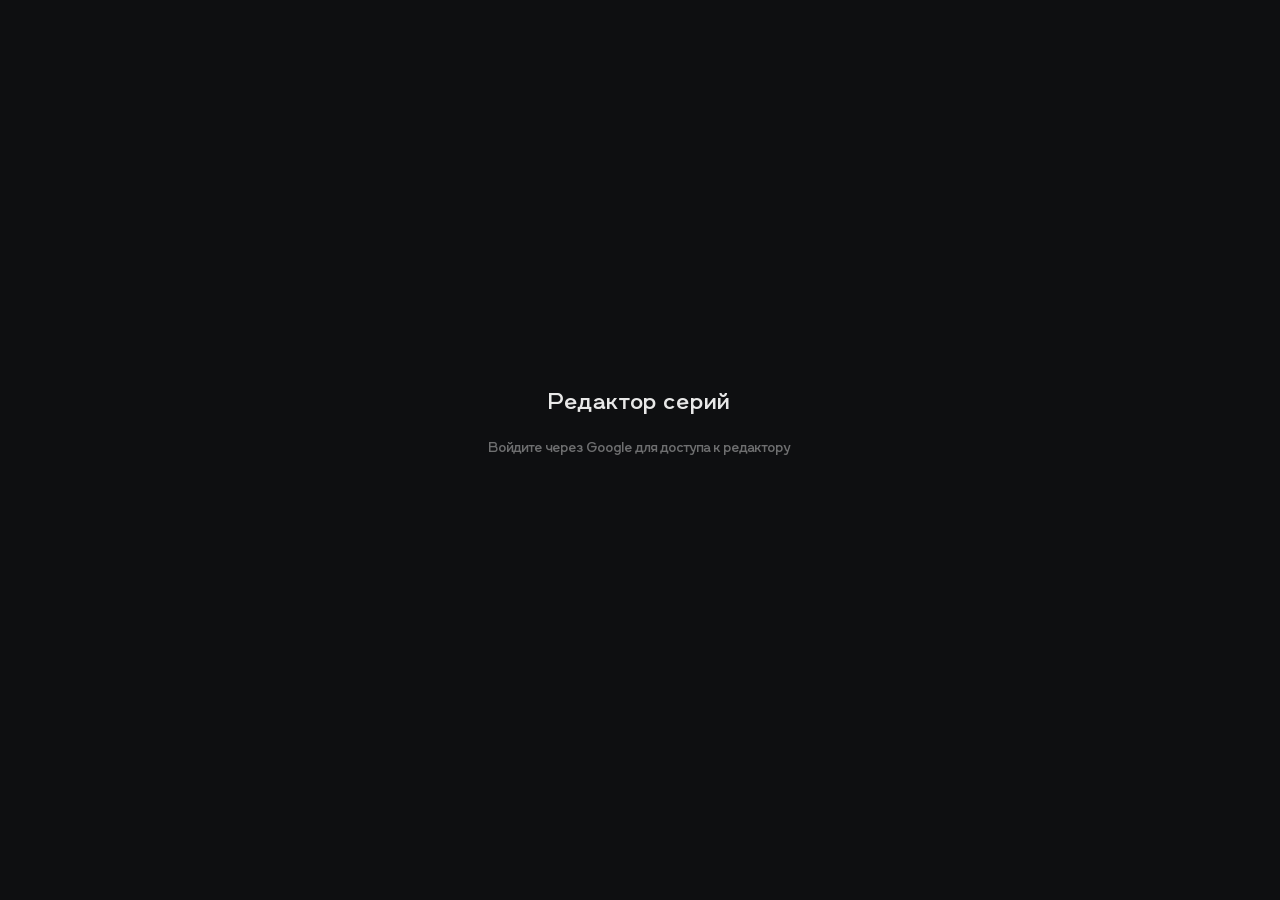
<file: edit/index.html>
<!DOCTYPE html>
<html lang="ru">
<head>
  <meta charset="UTF-8">
  <meta name="viewport" content="width=device-width, initial-scale=1.0">
  <title>Редактор</title>
  <meta name="robots" content="noindex, nofollow">
  <style>
    @font-face { font-family: 'Gros Ventre'; src: url('../Gros-Ventre-Regular.ttf') format('truetype'); font-weight: normal; font-style: normal; }
    * { margin: 0; padding: 0; box-sizing: border-box; }
    body { font-family: 'Gros Ventre', sans-serif; background: #0e0f11; color: #e8e8e8; min-height: 100vh; }
    ::-webkit-scrollbar { width: 6px; } ::-webkit-scrollbar-track { background: transparent; } ::-webkit-scrollbar-thumb { background: rgba(255,255,255,0.15); border-radius: 3px; }

    .auth-screen { display: flex; flex-direction: column; align-items: center; justify-content: center; height: 100vh; gap: 24px; }
    .auth-screen h1 { font-size: 22px; font-weight: 400; letter-spacing: 0.04em; }
    .auth-screen p { font-size: 13px; color: rgba(255,255,255,0.4); max-width: 400px; text-align: center; line-height: 1.6; }
    .auth-screen .error { color: #ef4444; font-size: 13px; }
    #g_id_signin { border-radius: 12px; overflow: hidden; }

    .topbar { display: flex; align-items: center; justify-content: space-between; padding: 14px 24px; border-bottom: 1px solid rgba(255,255,255,0.08); background: rgba(14,15,17,0.95); backdrop-filter: blur(12px); position: sticky; top: 0; z-index: 20; }
    .topbar h1 { font-size: 16px; font-weight: 400; letter-spacing: 0.04em; }
    .topbar-actions { display: flex; gap: 10px; align-items: center; }
    .topbar-user { font-size: 12px; color: rgba(255,255,255,0.4); margin-right: 8px; }
    .btn { padding: 8px 18px; border-radius: 20px; border: 1px solid rgba(255,255,255,0.12); background: rgba(255,255,255,0.05); color: #e8e8e8; font-family: 'Gros Ventre', sans-serif; font-size: 13px; cursor: pointer; transition: all 0.2s; }
    .btn:hover { background: rgba(255,255,255,0.1); }
    .btn.accent { background: #22C55E; color: #000; border-color: #22C55E; font-weight: 600; }
    .btn.accent:hover { background: #16a34a; }
    .btn.danger { border-color: #ef4444; color: #ef4444; }
    .btn.danger:hover { background: #ef4444; color: #fff; }
    .btn.sm { padding: 5px 12px; font-size: 11px; }
    .btn:disabled { opacity: 0.4; cursor: not-allowed; }

    .layout { display: flex; height: calc(100vh - 53px); }
    .sidebar { width: 260px; min-width: 260px; border-right: 1px solid rgba(255,255,255,0.08); overflow-y: auto; padding: 12px 0; display: flex; flex-direction: column; }
    .sidebar-list { flex: 1; overflow-y: auto; }
    .sidebar-item { padding: 10px 16px; cursor: pointer; transition: background 0.15s; display: flex; align-items: center; gap: 10px; position: relative; }
    .sidebar-item:hover { background: rgba(255,255,255,0.04); }
    .sidebar-item.active { background: rgba(34,197,94,0.1); border-left: 3px solid #22C55E; }
    .sidebar-item.drag-over-item { border-top: 2px solid #22C55E; }
    .sidebar-item img { width: 36px; height: 46px; object-fit: cover; border-radius: 5px; flex-shrink: 0; }
    .sidebar-item-info { flex: 1; min-width: 0; }
    .sidebar-item-name { font-size: 13px; white-space: nowrap; overflow: hidden; text-overflow: ellipsis; }
    .sidebar-item-count { font-size: 10px; color: rgba(255,255,255,0.35); margin-top: 2px; }
    .sidebar-item-actions { display: flex; gap: 4px; opacity: 0; transition: opacity 0.15s; }
    .sidebar-item:hover .sidebar-item-actions { opacity: 1; }
    .sidebar-item-actions button { width: 24px; height: 24px; border-radius: 6px; border: none; background: rgba(255,255,255,0.06); color: rgba(255,255,255,0.5); font-size: 12px; cursor: pointer; display: flex; align-items: center; justify-content: center; transition: all 0.15s; }
    .sidebar-item-actions button:hover { background: rgba(255,255,255,0.12); color: #fff; }
    .sidebar-item-actions button.del:hover { background: rgba(239,68,68,0.2); color: #ef4444; }
    .sidebar-add { padding: 12px 16px; border-top: 1px solid rgba(255,255,255,0.08); }
    .sidebar-add .btn { width: 100%; justify-content: center; display: flex; align-items: center; gap: 6px; }

    .name-edit { background: none; border: 1px solid rgba(34,197,94,0.4); border-radius: 6px; color: #e8e8e8; font-family: 'Gros Ventre', sans-serif; font-size: 13px; padding: 2px 6px; width: 100%; outline: none; }
    .name-edit:focus { border-color: #22C55E; }

    .main { flex: 1; overflow-y: auto; padding: 24px; }
    .main-empty { display: flex; align-items: center; justify-content: center; height: 100%; color: rgba(255,255,255,0.3); font-size: 16px; }
    .pack-header { display: flex; align-items: center; justify-content: space-between; margin-bottom: 20px; gap: 12px; flex-wrap: wrap; }
    .pack-header h2 { font-size: 22px; font-weight: 400; display: flex; align-items: center; gap: 10px; }
    .pack-header .count { font-size: 13px; color: rgba(255,255,255,0.4); }
    .pack-header-actions { display: flex; gap: 8px; }

    .photo-grid { display: grid; grid-template-columns: repeat(auto-fill, minmax(160px, 1fr)); gap: 14px; }
    .photo-card { position: relative; border-radius: 10px; overflow: hidden; background: #1a1b1e; cursor: grab; transition: transform 0.2s, box-shadow 0.2s; }
    .photo-card:hover { transform: translateY(-2px); box-shadow: 0 8px 24px rgba(0,0,0,0.4); }
    .photo-card.dragging { opacity: 0.4; transform: scale(0.95); }
    .photo-card.drag-over { box-shadow: 0 0 0 2px #22C55E; }
    .photo-card img { width: 100%; aspect-ratio: 3/4; object-fit: cover; display: block; }
    .photo-card-actions { position: absolute; top: 0; right: 0; display: flex; flex-direction: column; gap: 4px; padding: 6px; opacity: 0; transition: opacity 0.2s; }
    .photo-card:hover .photo-card-actions { opacity: 1; }
    .photo-card-actions button { width: 28px; height: 28px; border-radius: 50%; border: none; background: rgba(0,0,0,0.6); backdrop-filter: blur(4px); color: #fff; font-size: 14px; cursor: pointer; display: flex; align-items: center; justify-content: center; transition: background 0.15s; }
    .photo-card-actions button:hover { background: rgba(255,255,255,0.2); }
    .photo-card-actions button.cover-btn.active { background: #22C55E; color: #000; }
    .photo-card .cover-badge { position: absolute; bottom: 8px; left: 8px; background: #22C55E; color: #000; font-size: 10px; font-weight: 600; padding: 3px 8px; border-radius: 10px; letter-spacing: 0.06em; text-transform: uppercase; }
    .photo-card .idx { position: absolute; top: 8px; left: 8px; background: rgba(0,0,0,0.5); backdrop-filter: blur(4px); color: rgba(255,255,255,0.7); font-size: 11px; padding: 2px 7px; border-radius: 8px; }

    .upload-zone { border: 2px dashed rgba(255,255,255,0.12); border-radius: 12px; padding: 40px; text-align: center; color: rgba(255,255,255,0.3); font-size: 14px; cursor: pointer; transition: all 0.2s; margin-top: 16px; }
    .upload-zone:hover { border-color: rgba(34,197,94,0.4); color: rgba(255,255,255,0.5); }
    .upload-zone.drag-active { border-color: #22C55E; background: rgba(34,197,94,0.05); }

    .modal-overlay { position: fixed; inset: 0; background: rgba(0,0,0,0.7); backdrop-filter: blur(4px); display: flex; align-items: center; justify-content: center; z-index: 100; }
    .modal { background: #1a1b1e; border: 1px solid rgba(255,255,255,0.1); border-radius: 16px; padding: 28px; width: 90%; max-width: 440px; }
    .modal h3 { font-size: 18px; font-weight: 400; margin-bottom: 20px; }
    .modal label { display: block; font-size: 12px; color: rgba(255,255,255,0.5); margin-bottom: 6px; letter-spacing: 0.04em; }
    .modal input[type="text"], .modal input[type="file"] { width: 100%; background: rgba(255,255,255,0.04); border: 1px solid rgba(255,255,255,0.12); border-radius: 10px; padding: 10px 14px; color: #e8e8e8; font-family: 'Gros Ventre', sans-serif; font-size: 14px; outline: none; margin-bottom: 16px; }
    .modal input[type="text"]:focus { border-color: #22C55E; }
    .modal input[type="file"] { cursor: pointer; padding: 8px; }
    .modal input[type="file"]::file-selector-button { background: rgba(255,255,255,0.06); border: 1px solid rgba(255,255,255,0.12); border-radius: 8px; color: #e8e8e8; font-family: 'Gros Ventre', sans-serif; font-size: 12px; padding: 6px 14px; cursor: pointer; margin-right: 10px; }
    .modal input[type="file"]::file-selector-button:hover { background: rgba(255,255,255,0.1); }
    .modal-actions { display: flex; gap: 10px; justify-content: flex-end; margin-top: 8px; }
    .modal .progress { font-size: 12px; color: rgba(255,255,255,0.4); margin-bottom: 12px; min-height: 18px; }

    .confirm-text { font-size: 14px; color: rgba(255,255,255,0.7); line-height: 1.6; margin-bottom: 20px; }

    .status { position: fixed; bottom: 20px; right: 20px; background: #22C55E; color: #000; padding: 10px 20px; border-radius: 12px; font-size: 13px; font-weight: 600; opacity: 0; transform: translateY(10px); transition: all 0.3s; z-index: 200; pointer-events: none; }
    .status.show { opacity: 1; transform: translateY(0); }
    .status.error { background: #ef4444; color: #fff; }

    .loading { display: flex; align-items: center; justify-content: center; height: 100%; gap: 10px; }
    .spinner { width: 24px; height: 24px; border: 2px solid rgba(255,255,255,0.1); border-top-color: #22C55E; border-radius: 50%; animation: spin 0.8s linear infinite; }
    @keyframes spin { to { transform: rotate(360deg); } }

    @media (max-width: 760px) {
      .sidebar { width: 100%; min-width: 0; border-right: none; border-bottom: 1px solid rgba(255,255,255,0.08); max-height: 35vh; }
      .layout { flex-direction: column; }
      .photo-grid { grid-template-columns: repeat(auto-fill, minmax(120px, 1fr)); gap: 10px; }
    }
  </style>
</head>
<body>

<div id="auth-screen" class="auth-screen" style="display:none">
  <h1>Редактор серий</h1>
  <p>Войдите через Google для доступа к редактору</p>
  <div id="g_id_signin"></div>
  <div class="error" id="auth-error"></div>
</div>

<div id="app" style="display:none">
  <div class="topbar">
    <h1>Редактор серий</h1>
    <div class="topbar-actions">
      <span class="topbar-user" id="user-email"></span>
      <button class="btn" id="btn-reload" onclick="reloadData()">⟳ Загрузить</button>
      <button class="btn accent" id="btn-save" onclick="saveToGitHub()">Сохранить на сайте</button>
      <button class="btn" onclick="logout()">Выйти</button>
    </div>
  </div>
  <div class="layout">
    <div class="sidebar">
      <div class="sidebar-list" id="sidebar">
        <div class="loading"><div class="spinner"></div></div>
      </div>
      <div class="sidebar-add">
        <button class="btn" onclick="showCreatePack()">+ Новая серия</button>
      </div>
    </div>
    <div class="main" id="main">
      <div class="main-empty">Выберите серию слева</div>
    </div>
  </div>
</div>

<div class="status" id="status"></div>

<script src="https://accounts.google.com/gsi/client" async defer></script>
<script>
const REPO_OWNER = "WwLEVRAMww";
const REPO_NAME = "portfolio";
const CONFIG_PATH = "packs-config.json";
const DRIVE_FOLDER_ID = "1_zVX9cm_s9vXdny7Ipsc2rsigGwcXZIG";
const DRIVE_API_KEY = "AIzaSyBz98xF6vEsgjpf53yTM8zuttlMJRxwbes";
const ALLOWED_EMAILS = ["levram13@gmail.com", "minipower240807@gmail.com"];

let googleClientId = "";
let githubToken = "";
let packs = [];
let selectedPack = -1;
let config = { packs: {} };
let configSha = null;
let userEmail = "";
let driveToken = null;

function img(id) { return `https://lh3.googleusercontent.com/d/${id}`; }

function showStatus(msg, isError) {
  const s = document.getElementById("status");
  s.textContent = msg;
  s.className = "status show" + (isError ? " error" : "");
  clearTimeout(s._t);
  s._t = setTimeout(() => s.className = "status", 3000);
}

// --- Setup ---
function loadSetup() {
  googleClientId = atob("NTk3NzEyMzM3MzUtczB2NWY2M2prdTFlY3JtNzNkdGpoZ3ZyYjRzYWZvbXQuYXBwcy5nb29nbGV1c2VyY29udGVudC5jb20=");
  githubToken = atob("Z2hwX0VXSktHRUp1WUVVUVN1SDVrd3d5c2VrM0d2ZldtWjBpeWpNUg==");
  return true;
}
function logout() {
  google.accounts.id.disableAutoSelect();
  location.reload();
}

// --- Google Auth ---
function initGoogleAuth() {
  if (typeof google === "undefined" || !google.accounts) {
    setTimeout(initGoogleAuth, 200);
    return;
  }
  google.accounts.id.initialize({
    client_id: googleClientId,
    callback: onGoogleLogin,
    auto_select: false
  });
  google.accounts.id.renderButton(
    document.getElementById("g_id_signin"),
    { theme: "filled_black", size: "large", shape: "pill", text: "signin_with", width: 280 }
  );
}

function onGoogleLogin(response) {
  const payload = JSON.parse(atob(response.credential.split(".")[1]));
  userEmail = payload.email;
  if (!ALLOWED_EMAILS.includes(userEmail)) {
    document.getElementById("auth-error").textContent = "Доступ запрещён: " + userEmail;
    return;
  }
  document.getElementById("auth-screen").style.display = "none";
  document.getElementById("app").style.display = "block";
  document.getElementById("user-email").textContent = userEmail;
  showDriveAuth();
}

function showDriveAuth() {
  document.getElementById("sidebar").innerHTML = '<div class="loading"><div class="spinner"></div></div>';
  document.getElementById("main").innerHTML = `
    <div class="main-empty" style="flex-direction:column;gap:16px">
      <p>Нужно разрешить доступ к Google Диску для загрузки и управления фотографиями</p>
      <button class="btn accent" id="btn-drive-auth" onclick="requestDriveToken()">Разрешить доступ к Диску</button>
    </div>`;
}

function requestDriveToken() {
  const btn = document.getElementById("btn-drive-auth");
  if (btn) { btn.disabled = true; btn.textContent = "Откройте popup..."; }
  google.accounts.oauth2.initTokenClient({
    client_id: googleClientId,
    scope: "https://www.googleapis.com/auth/drive",
    callback: (tokenResponse) => {
      driveToken = tokenResponse.access_token;
      loadEditorData();
    },
    error_callback: (err) => {
      showStatus("Ошибка: " + (err.message || err.type), true);
      if (btn) { btn.disabled = false; btn.textContent = "Попробовать снова"; }
    }
  }).requestAccessToken();
}

// --- GitHub API ---
async function ghFetch(path, method, body) {
  const url = `https://api.github.com/repos/${REPO_OWNER}/${REPO_NAME}/contents/${path}`;
  const opts = { method, headers: { "Authorization": `token ${githubToken}`, "Accept": "application/vnd.github.v3+json" } };
  if (body) { opts.headers["Content-Type"] = "application/json"; opts.body = JSON.stringify(body); }
  const r = await fetch(url, opts);
  if (!r.ok) throw new Error(`GitHub API ${r.status}: ${await r.text()}`);
  return r.json();
}

async function loadConfig() {
  try {
    const d = await ghFetch(CONFIG_PATH, "GET");
    config = JSON.parse(atob(d.content));
    configSha = d.sha;
  } catch(e) {
    config = { packs: {} };
    configSha = null;
  }
}

async function saveConfig() {
  const content = btoa(unescape(encodeURIComponent(JSON.stringify(config, null, 2))));
  const body = { message: "Update packs config via editor", content };
  if (configSha) body.sha = configSha;
  const d = await ghFetch(CONFIG_PATH, "PUT", body);
  configSha = d.sha;
}

// --- Drive API ---
async function driveList(q) {
  const r = await fetch(`https://www.googleapis.com/drive/v3/files?q=${encodeURIComponent(q)}&key=${DRIVE_API_KEY}&fields=files(id,name,mimeType)&pageSize=100`);
  if (!r.ok) throw new Error(`Drive API ${r.status}`);
  const d = await r.json();
  return d.files || [];
}

async function driveCreateFolder(name) {
  const metadata = { name, mimeType: "application/vnd.google-apps.folder", parents: [DRIVE_FOLDER_ID] };
  const r = await fetch("https://www.googleapis.com/drive/v3/files", {
    method: "POST",
    headers: { "Authorization": `Bearer ${driveToken}`, "Content-Type": "application/json" },
    body: JSON.stringify(metadata)
  });
  if (!r.ok) throw new Error(`Drive create folder ${r.status}: ${await r.text()}`);
  return r.json();
}

async function driveRenameFolder(fileId, name) {
  const r = await fetch(`https://www.googleapis.com/drive/v3/files/${fileId}`, {
    method: "PATCH",
    headers: { "Authorization": `Bearer ${driveToken}`, "Content-Type": "application/json" },
    body: JSON.stringify({ name })
  });
  if (!r.ok) throw new Error(`Drive rename ${r.status}: ${await r.text()}`);
  return r.json();
}

async function driveDeleteFile(fileId) {
  const r = await fetch(`https://www.googleapis.com/drive/v3/files/${fileId}`, {
    method: "DELETE",
    headers: { "Authorization": `Bearer ${driveToken}` }
  });
  if (!r.ok) throw new Error(`Drive delete ${r.status}: ${await r.text()}`);
}

async function driveUploadFile(folderId, file) {
  const metadata = { name: file.name, parents: [folderId] };
  const form = new FormData();
  form.append("metadata", new Blob([JSON.stringify(metadata)], { type: "application/json" }));
  form.append("file", file);
  const r = await fetch("https://www.googleapis.com/upload/drive/v3/files?uploadType=multipart", {
    method: "POST",
    headers: { "Authorization": `Bearer ${driveToken}` },
    body: form
  });
  if (!r.ok) throw new Error(`Drive upload ${r.status}: ${await r.text()}`);
  return r.json();
}

// --- Editor ---
async function loadEditorData() {
  try {
    await loadConfig();
    const folders = await driveList(`'${DRIVE_FOLDER_ID}' in parents and mimeType='application/vnd.google-apps.folder'`);
    packs = [];
    if (folders.length) {
      for (const f of folders) {
        if (f.name.startsWith("_")) continue;
        const files = await driveList(`'${f.id}' in parents and mimeType contains 'image/'`);
        if (!files.length) continue;
        packs.push({ name: f.name, folderId: f.id, files: files.map(x => ({ id: x.id, name: x.name })) });
      }
    } else {
      const files = await driveList(`'${DRIVE_FOLDER_ID}' in parents and mimeType contains 'image/'`);
      if (files.length) packs.push({ name: "Портфолио", folderId: DRIVE_FOLDER_ID, files: files.map(x => ({ id: x.id, name: x.name })) });
    }
    packs.forEach(p => {
      if (!config.packs[p.folderId]) config.packs[p.folderId] = { coverId: p.files[0]?.id || null, photoOrder: p.files.map(f => f.id) };
    });
    renderSidebar();
  } catch(e) {
    document.getElementById("sidebar").innerHTML = `<div style="padding:20px;color:#ef4444">Ошибка: ${e.message}</div>`;
  }
}

function reloadData() {
  document.getElementById("sidebar").innerHTML = '<div class="loading"><div class="spinner"></div></div>';
  document.getElementById("main").innerHTML = '<div class="main-empty">Загрузка...</div>';
  selectedPack = -1;
  loadEditorData();
}

function renderSidebar() {
  const sb = document.getElementById("sidebar");
  sb.innerHTML = "";
  packs.forEach((p, i) => {
    const pc = config.packs[p.folderId];
    const coverId = pc?.coverId || p.files[0]?.id;
    const d = document.createElement("div");
    d.className = "sidebar-item" + (i === selectedPack ? " active" : "");
    d.dataset.idx = i;
    d.onclick = (e) => { if (e.target.tagName !== "INPUT" && e.target.tagName !== "BUTTON") selectPack(i); };
    d.draggable = true;
    d.innerHTML = `
      <img src="${coverId ? img(coverId) : ''}" alt="">
      <div class="sidebar-item-info">
        <div class="sidebar-item-name" id="pack-name-${i}">${p.name}</div>
        <div class="sidebar-item-count">${p.files.length} фото</div>
      </div>
      <div class="sidebar-item-actions">
        <button onclick="startRenamePack(${i})" title="Переименовать">✎</button>
        <button class="del" onclick="confirmDeletePack(${i})" title="Удалить">✕</button>
      </div>`;
    d.addEventListener("dragstart", onPackDragStart);
    d.addEventListener("dragover", onPackDragOver);
    d.addEventListener("dragleave", onPackDragLeave);
    d.addEventListener("drop", onPackDrop);
    d.addEventListener("dragend", onPackDragEnd);
    sb.appendChild(d);
  });
}

function selectPack(idx) { selectedPack = idx; renderSidebar(); renderPack(); }

function getOrderedPhotos(p) {
  const pc = config.packs[p.folderId];
  if (!pc?.photoOrder?.length) return p.files.map(f => f.id);
  const idSet = new Set(p.files.map(f => f.id));
  const ordered = pc.photoOrder.filter(id => idSet.has(id));
  const rest = p.files.filter(f => !ordered.includes(f.id)).map(f => f.id);
  return [...ordered, ...rest];
}

function renderPack() {
  const p = packs[selectedPack];
  if (!p) return;
  const pc = config.packs[p.folderId];
  const ids = getOrderedPhotos(p);
  const idToFile = {};
  p.files.forEach(f => { idToFile[f.id] = f; });

  const main = document.getElementById("main");
  main.innerHTML = `
    <div class="pack-header">
      <h2><span id="pack-title">${p.name}</span> <span class="count">${ids.length} фото</span></h2>
      <div class="pack-header-actions">
        <button class="btn sm" onclick="startRenamePack(${selectedPack})">Переименовать</button>
        <button class="btn sm danger" onclick="confirmDeletePack(${selectedPack})">Удалить серию</button>
      </div>
    </div>
    <div class="photo-grid" id="photo-grid"></div>
    <div class="upload-zone" id="upload-zone" onclick="document.getElementById('file-input').click()">
      Перетащите фото сюда или нажмите для выбора
      <input type="file" id="file-input" multiple accept="image/*" style="display:none" onchange="uploadPhotos(this.files)">
    </div>`;

  const grid = document.getElementById("photo-grid");
  ids.forEach((id, i) => {
    const f = idToFile[id];
    if (!f) return;
    const isCover = pc.coverId === id;
    const card = document.createElement("div");
    card.className = "photo-card";
    card.draggable = true;
    card.dataset.idx = i;
    card.dataset.id = id;
    card.innerHTML = `
      <img src="${img(id)}" alt="${f.name}" loading="lazy">
      <span class="idx">${i + 1}</span>
      ${isCover ? '<span class="cover-badge">Заглавное</span>' : ''}
      <div class="photo-card-actions">
        <button class="cover-btn ${isCover ? 'active' : ''}" onclick="setCover('${id}')" title="Заглавное">★</button>
        <button onclick="movePhoto(${i}, -1)" title="Вверх">↑</button>
        <button onclick="movePhoto(${i}, 1)" title="Вниз">↓</button>
        <button onclick="confirmDeletePhoto('${id}', ${i})" title="Удалить" style="color:#ef4444">✕</button>
      </div>`;
    card.addEventListener("dragstart", onDragStart);
    card.addEventListener("dragover", onDragOver);
    card.addEventListener("dragleave", onDragLeave);
    card.addEventListener("drop", onDrop);
    card.addEventListener("dragend", onDragEnd);
    grid.appendChild(card);
  });

  const uz = document.getElementById("upload-zone");
  uz.addEventListener("dragover", (e) => { e.preventDefault(); uz.classList.add("drag-active"); });
  uz.addEventListener("dragleave", () => uz.classList.remove("drag-active"));
  uz.addEventListener("drop", (e) => { e.preventDefault(); uz.classList.remove("drag-active"); uploadPhotos(e.dataTransfer.files); });
}

// --- Photo reorder ---
let dragIdx = null;
function onDragStart(e) { dragIdx = +e.currentTarget.dataset.idx; e.currentTarget.classList.add("dragging"); e.dataTransfer.effectAllowed = "move"; }
function onDragOver(e) { e.preventDefault(); e.currentTarget.classList.add("drag-over"); }
function onDragLeave(e) { e.currentTarget.classList.remove("drag-over"); }
function onDragEnd(e) { e.currentTarget.classList.remove("dragging"); document.querySelectorAll(".drag-over").forEach(el => el.classList.remove("drag-over")); }
function onDrop(e) {
  e.preventDefault();
  const toIdx = +e.currentTarget.dataset.idx;
  e.currentTarget.classList.remove("drag-over");
  if (dragIdx === null || dragIdx === toIdx) return;
  const p = packs[selectedPack];
  const ids = getOrderedPhotos(p);
  const [moved] = ids.splice(dragIdx, 1);
  ids.splice(toIdx, 0, moved);
  config.packs[p.folderId].photoOrder = ids;
  renderPack();
  showStatus("Порядок изменён");
  dragIdx = null;
}

function movePhoto(idx, dir) {
  const p = packs[selectedPack];
  const ids = getOrderedPhotos(p);
  const newIdx = idx + dir;
  if (newIdx < 0 || newIdx >= ids.length) return;
  [ids[idx], ids[newIdx]] = [ids[newIdx], ids[idx]];
  config.packs[p.folderId].photoOrder = ids;
  renderPack();
}

function setCover(id) {
  const p = packs[selectedPack];
  config.packs[p.folderId].coverId = id;
  renderPack();
  renderSidebar();
  showStatus("Заглавное фото изменено");
}

// --- Pack reorder ---
let packDragIdx = null;
function onPackDragStart(e) {
  packDragIdx = +e.currentTarget.dataset.idx;
  e.currentTarget.style.opacity = "0.4";
  e.dataTransfer.effectAllowed = "move";
}
function onPackDragOver(e) {
  e.preventDefault();
  document.querySelectorAll(".sidebar-item").forEach(el => el.classList.remove("drag-over-item"));
  e.currentTarget.classList.add("drag-over-item");
}
function onPackDragLeave(e) { e.currentTarget.classList.remove("drag-over-item"); }
function onPackDragEnd(e) {
  e.currentTarget.style.opacity = "";
  document.querySelectorAll(".sidebar-item").forEach(el => el.classList.remove("drag-over-item"));
}
function onPackDrop(e) {
  e.preventDefault();
  const toIdx = +e.currentTarget.dataset.idx;
  e.currentTarget.classList.remove("drag-over-item");
  if (packDragIdx === null || packDragIdx === toIdx) return;
  const [moved] = packs.splice(packDragIdx, 1);
  packs.splice(toIdx, 0, moved);
  if (selectedPack === packDragIdx) selectedPack = toIdx;
  else if (packDragIdx < selectedPack && toIdx >= selectedPack) selectedPack--;
  else if (packDragIdx > selectedPack && toIdx <= selectedPack) selectedPack++;
  renderSidebar();
  showStatus("Порядок серий изменён");
  packDragIdx = null;
}

// --- Rename pack ---
function startRenamePack(idx) {
  const nameEl = document.getElementById(`pack-name-${idx}`);
  if (!nameEl) return;
  const oldName = packs[idx].name;
  nameEl.innerHTML = `<input class="name-edit" type="text" value="${oldName}" data-idx="${idx}">`;
  const input = nameEl.querySelector("input");
  input.focus();
  input.select();
  input.onblur = () => renamePack(idx, input.value.trim() || oldName);
  input.onkeydown = (e) => { if (e.key === "Enter") input.blur(); if (e.key === "Escape") { input.value = oldName; input.blur(); } };
}

async function renamePack(idx, newName) {
  const p = packs[idx];
  if (newName === p.name) { renderSidebar(); return; }
  if (!driveToken) { showStatus("Нет доступа к Диску", true); renderSidebar(); return; }
  try {
    await driveRenameFolder(p.folderId, newName);
    packs[idx].name = newName;
    showStatus("Серия переименована");
    renderSidebar();
    if (selectedPack === idx) renderPack();
  } catch(e) {
    showStatus("Ошибка: " + e.message, true);
    renderSidebar();
  }
}

// --- Delete pack ---
function confirmDeletePack(idx) {
  const p = packs[idx];
  const overlay = document.createElement("div");
  overlay.className = "modal-overlay";
  overlay.innerHTML = `
    <div class="modal">
      <h3>Удалить серию?</h3>
      <div class="confirm-text">«${p.name}» будет удалена с Google Диска без возможности восстановления. (${p.files.length} фото)</div>
      <div class="modal-actions">
        <button class="btn" onclick="this.closest('.modal-overlay').remove()">Отмена</button>
        <button class="btn danger" id="confirm-del-btn">Удалить</button>
      </div>
    </div>`;
  document.body.appendChild(overlay);
  overlay.onclick = (e) => { if (e.target === overlay) overlay.remove(); };
  document.getElementById("confirm-del-btn").onclick = () => { overlay.remove(); deletePack(idx); };
}

async function deletePack(idx) {
  const p = packs[idx];
  if (!driveToken) { showStatus("Нет доступа к Диску", true); return; }
  try {
    await driveDeleteFile(p.folderId);
    delete config.packs[p.folderId];
    packs.splice(idx, 1);
    if (selectedPack === idx) { selectedPack = -1; document.getElementById("main").innerHTML = '<div class="main-empty">Выберите серию слева</div>'; }
    else if (selectedPack > idx) selectedPack--;
    renderSidebar();
    showStatus("Серия удалена");
  } catch(e) {
    showStatus("Ошибка: " + e.message, true);
  }
}

// --- Create pack ---
function showCreatePack() {
  if (!driveToken) { showStatus("Нет доступа к Диску", true); return; }
  const overlay = document.createElement("div");
  overlay.className = "modal-overlay";
  overlay.innerHTML = `
    <div class="modal">
      <h3>Новая серия</h3>
      <label>Название</label>
      <input type="text" id="new-pack-name" placeholder="Название серии">
      <label>Фотографии</label>
      <input type="file" id="new-pack-files" multiple accept="image/*">
      <div class="progress" id="upload-progress"></div>
      <div class="modal-actions">
        <button class="btn" onclick="this.closest('.modal-overlay').remove()">Отмена</button>
        <button class="btn accent" id="create-pack-btn">Создать</button>
      </div>
    </div>`;
  document.body.appendChild(overlay);
  overlay.onclick = (e) => { if (e.target === overlay) overlay.remove(); };
  document.getElementById("create-pack-btn").onclick = () => createPack(overlay);
}

async function createPack(overlay) {
  const name = document.getElementById("new-pack-name").value.trim();
  const files = document.getElementById("new-pack-files").files;
  const progress = document.getElementById("upload-progress");
  const btn = document.getElementById("create-pack-btn");

  if (!name) { showStatus("Введите название", true); return; }
  if (!files.length) { showStatus("Выберите фотографии", true); return; }

  btn.disabled = true;
  btn.textContent = "Создание...";

  try {
    progress.textContent = "Создание папки...";
    const folder = await driveCreateFolder(name);

    const fileIds = [];
    for (let i = 0; i < files.length; i++) {
      progress.textContent = `Загрузка ${i + 1} из ${files.length}...`;
      const uploaded = await driveUploadFile(folder.id, files[i]);
      fileIds.push(uploaded.id);
    }

    packs.push({ name, folderId: folder.id, files: fileIds.map(id => ({ id, name: "" })) });
    config.packs[folder.id] = { coverId: fileIds[0] || null, photoOrder: fileIds };

    overlay.remove();
    selectedPack = packs.length - 1;
    renderSidebar();
    renderPack();
    showStatus(`Серия «${name}» создана (${files.length} фото)`);
  } catch(e) {
    showStatus("Ошибка: " + e.message, true);
    btn.disabled = false;
    btn.textContent = "Создать";
  }
}

// --- Upload photos to existing pack ---
async function uploadPhotos(fileList) {
  if (!fileList.length) return;
  const p = packs[selectedPack];
  if (!p) return;
  if (!driveToken) { showStatus("Нет доступа к Диску", true); return; }

  const zone = document.getElementById("upload-zone");
  const origText = zone.textContent;
  const fileIds = [];

  for (let i = 0; i < fileList.length; i++) {
    zone.textContent = `Загрузка ${i + 1} из ${fileList.length}...`;
    try {
      const uploaded = await driveUploadFile(p.folderId, fileList[i]);
      fileIds.push(uploaded.id);
      p.files.push({ id: uploaded.id, name: fileList[i].name });
    } catch(e) {
      showStatus("Ошибка загрузки: " + e.message, true);
    }
  }

  if (fileIds.length) {
    const pc = config.packs[p.folderId];
    if (!pc.photoOrder) pc.photoOrder = p.files.map(f => f.id);
    else pc.photoOrder = [...pc.photoOrder, ...fileIds];
    showStatus(`Загружено ${fileIds.length} фото`);
  }

  zone.textContent = "Перетащите фото сюда или нажмите для выбора";
  renderPack();
  renderSidebar();
}

// --- Delete photo from pack ---
function confirmDeletePhoto(id, idx) {
  const overlay = document.createElement("div");
  overlay.className = "modal-overlay";
  overlay.innerHTML = `
    <div class="modal">
      <h3>Удалить фото?</h3>
      <div class="confirm-text">Фото будет удалено с Google Диска без возможности восстановления.</div>
      <div class="modal-actions">
        <button class="btn" onclick="this.closest('.modal-overlay').remove()">Отмена</button>
        <button class="btn danger" id="confirm-del-photo">Удалить</button>
      </div>
    </div>`;
  document.body.appendChild(overlay);
  overlay.onclick = (e) => { if (e.target === overlay) overlay.remove(); };
  document.getElementById("confirm-del-photo").onclick = () => { overlay.remove(); deletePhoto(id, idx); };
}

async function deletePhoto(id, idx) {
  if (!driveToken) { showStatus("Нет доступа к Диску", true); return; }
  const p = packs[selectedPack];
  try {
    await driveDeleteFile(id);
    p.files = p.files.filter(f => f.id !== id);
    const pc = config.packs[p.folderId];
    if (pc.photoOrder) pc.photoOrder = pc.photoOrder.filter(pid => pid !== id);
    if (pc.coverId === id) pc.coverId = p.files[0]?.id || null;
    renderPack();
    renderSidebar();
    showStatus("Фото удалено");
  } catch(e) {
    showStatus("Ошибка: " + e.message, true);
  }
}

// --- Save ---
async function saveToGitHub() {
  const btn = document.getElementById("btn-save");
  btn.disabled = true;
  btn.textContent = "Сохранение...";
  try {
    await saveConfig();
    showStatus("Сохранено! Сайт обновится через 1–2 минуты");
  } catch(e) {
    showStatus("Ошибка: " + e.message, true);
  }
  btn.disabled = false;
  btn.textContent = "Сохранить на сайте";
}

// --- Init ---
(function init() {
  loadSetup();
  document.getElementById("auth-screen").style.display = "flex";
  initGoogleAuth();
})();
</script>
</body>
</html>
</file>
